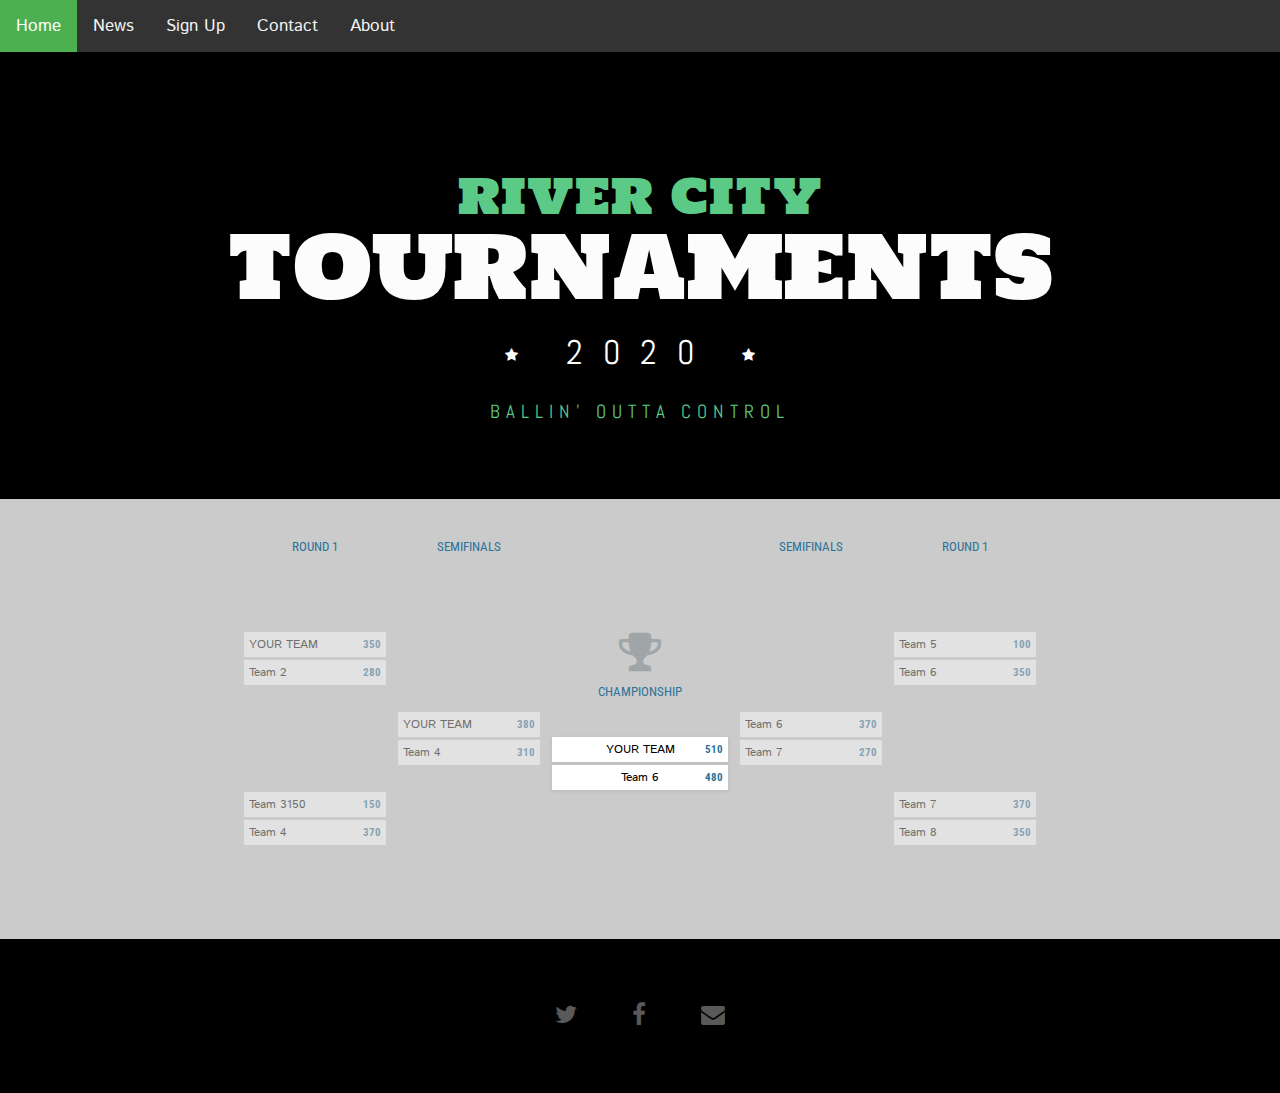
<file: public_html/index.html>
<!doctype html>
<html lang="">
    <head>
        <meta charset="utf-8">
        <meta http-equiv="X-UA-Compatible" content="IE=edge,chrome=1">
        <meta name="viewport" content="width=device-width,initial-scale=1.0">
        <link href="https://maxcdn.bootstrapcdn.com/font-awesome/4.2.0/css/font-awesome.min.css" rel="stylesheet">
        <link href='https://fonts.googleapis.com/css?family=Holtwood+One+SC' rel='stylesheet' type='text/css'>
        <link href='https://fonts.googleapis.com/css?family=Kaushan+Script|Herr+Von+Muellerhoff' rel='stylesheet' type='text/css'>
        <link href='https://fonts.googleapis.com/css?family=Abel' rel='stylesheet' type='text/css'>
        <link href='https://fonts.googleapis.com/css?family=Istok+Web|Roboto+Condensed:700' rel='stylesheet' type='text/css'>
        <link href="css/bracket.css" rel="stylesheet" type="text/css">
        <link href="css/topnavbar.css" rel="stylesheet" type="text/css">

        <title>River City Tournaments</title>
    </head>
    <body>

        <header class="hero">
            <div class="topnav">
                <a class="active" href="index.html">Home</a>                
                <a href="#news">News</a>
                <a href="signup.html">Sign Up</a>
                <a href="#contact">Contact</a>
                <a href="#about">About</a>
            </div>
            <div class="hero-wrap">
                <p class="intro" id="intro">River City</p>
                <h1 id="headline">Tournaments</h1>
                <p class="year"><i class="fa fa-star"></i> 2020 <i class="fa fa-star"></i></p>
                <p>Ballin' Outta Control</p>
            </div>
        </header>


        <section id="bracket">
            <div class="container">
                <div class="split split-one">
                    <div class="round round-one">                                    
                    </div>  <!-- END ROUND ONE -->

                    <div class="round round-two">
                        <div class="round-details">Round 1<br/><span class="date">&nbsp;</span></div>         
                        <ul class="matchup">
                            <li class="team team-top">YOUR TEAM<span class="score">350</span></li>
                            <li class="team team-bottom">Team 2<span class="score">280</span></li>
                        </ul>   
                        <ul class="matchup">
                            <li class="team team-top">Team 3<span class="score">150</span>150</li>
                            <li class="team team-bottom">Team 4<span class="score">370</span></li>
                        </ul>                                          
                    </div>  <!-- END ROUND TWO -->

                    <div class="round round-three">
                        <div class="semis-l">
                            <div class="round-details">Semifinals <br/><span class="date">&nbsp;</span></div>     
                            <ul class ="matchup championship">
                                <li class="team team-top">YOUR TEAM<span class="score">380</span></li>
                                <li class="team team-bottom">Team 4<span class="score">310</span></li>
                            </ul>
                        </div>                                      
                    </div>  <!-- END ROUND THREE -->        
                </div> <!-- END OF SPLIT-ONE DIV-->

                <div class="champion current">
                    <div class="final">
                        <i class="fa fa-trophy"></i>
                        <div class="round-details">Championship <br/><span class="date">&nbsp;</span></div>      
                        <ul class ="matchup championship">
                            <li class="team team-top">YOUR TEAM<span class="score">510</span></li>
                            <li class="team team-bottom">Team 6<span class="score">480</span></li>
                        </ul>
                    </div> 
                </div><!--END OF CHAMPION DIV-->

                <div class="split split-two">
                    <div class="round round-three">
                        <div class="round-details">semifinals <br/><span class="date">&nbsp;</span></div>     
                        <ul class ="matchup championship">
                            <li class="team team-top">Team 6<span class="score">370</span></li>
                            <li class="team team-bottom">Team 7<span class="score">270</span></li>
                        </ul>
                    </div>  <!-- END ROUND THREE -->    

                    <div class="round round-two">
                        <div class="round-details">Round 1<br/><span class="date">&nbsp;</span></div>                     
                        <ul class="matchup">
                            <li class="team team-top">Team 5<span class="score">100</span></li>
                            <li class="team team-bottom">Team 6<span class="score">350</span></li>
                        </ul>   
                        <ul class="matchup">
                            <li class="team team-top">Team 7<span class="score">370</span></li>
                            <li class="team team-bottom">Team 8<span class="score">350</span></li>
                        </ul>                                         
                    </div>  <!-- END ROUND TWO -->
                    <div class="round round-one">
                                                             
                    </div>  <!-- END ROUND ONE -->                          
                </div>
            </div>
        </section>
        <section class="share">
            <div class="share-wrap">
                <a class="share-icon" href="https://twitter.com/_joebeason"><i class="fa fa-twitter"></i></a>
                <a class="share-icon" href="#"><i class="fa fa-facebook"></i></a>
                <a class="share-icon" href="#"><i class="fa fa-envelope"></i></a>
            </div>
        </section>
    </body>
</html>
</file>
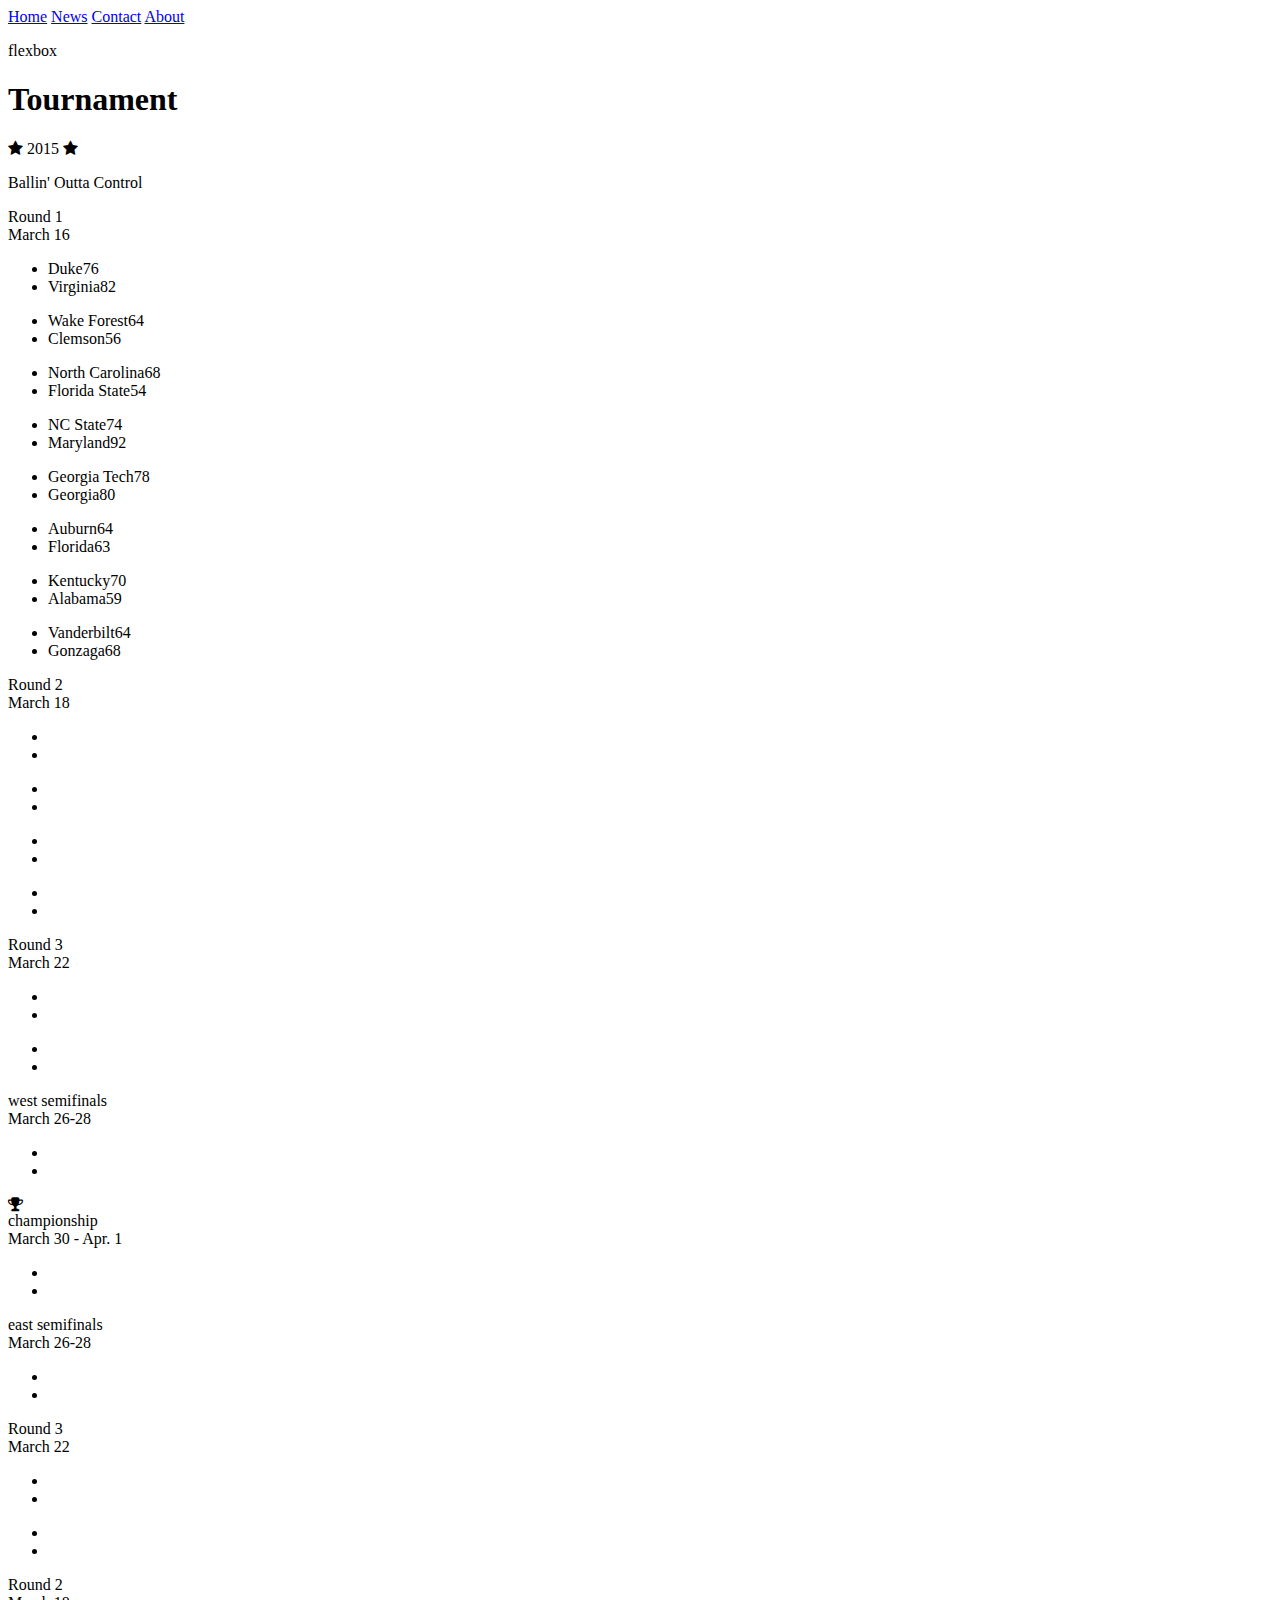
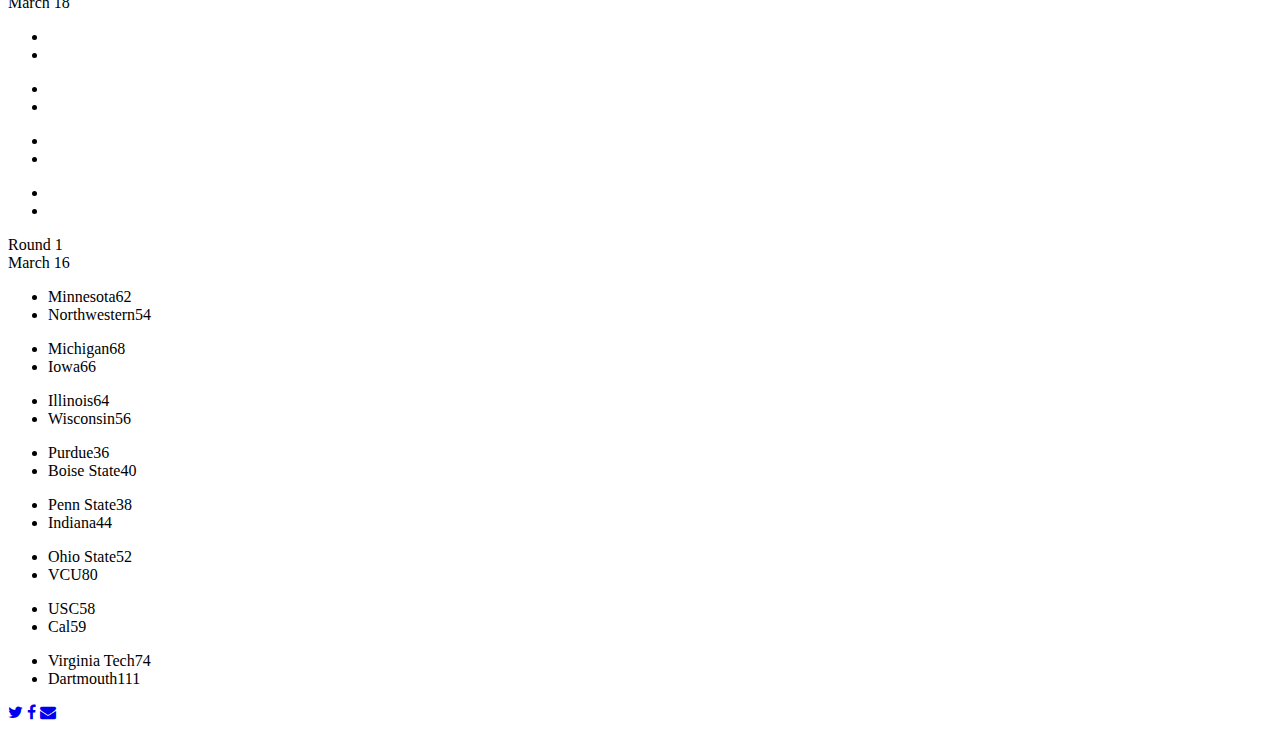
<file: public_html/bracket.html>
<head>
    <meta charset="utf-8">
    <meta http-equiv="X-UA-Compatible" content="IE=edge,chrome=1">
    <meta name="viewport" content="width=device-width,initial-scale=1.0">
    <link href="https://maxcdn.bootstrapcdn.com/font-awesome/4.2.0/css/font-awesome.min.css" rel="stylesheet">
    <link href='https://fonts.googleapis.com/css?family=Holtwood+One+SC' rel='stylesheet' type='text/css'>
    <link href='https://fonts.googleapis.com/css?family=Kaushan+Script|Herr+Von+Muellerhoff' rel='stylesheet' type='text/css'>
    <link href='https://fonts.googleapis.com/css?family=Abel' rel='stylesheet' type='text/css'>
    <link href='https://fonts.googleapis.com/css?family=Istok+Web|Roboto+Condensed:700' rel='stylesheet' type='text/css'>
    
    <title>March Madness Stock Matchup</title>
</head>
<body>
    <header class="hero">
        
        <div class="hero-wrap">
            <div class="topnav">
            <a class="active" href="#home">Home</a>
            <a href="#news">News</a>
            <a href="#contact">Contact</a>
            <a href="#about">About</a>
        </div>
            <p class="intro" id="intro">flexbox</p>
            <h1 id="headline">Tournament</h1>
            <p class="year"><i class="fa fa-star"></i> 2015 <i class="fa fa-star"></i></p>
            <p>Ballin' Outta Control</p>
        </div>
    </header>


    <section id="bracket">
        <div class="container">
            <div class="split split-one">
                <div class="round round-one current">
                    <div class="round-details">Round 1<br/><span class="date">March 16</span></div>
                    <ul class="matchup">
                        <li class="team team-top">Duke<span class="score">76</span></li>
                        <li class="team team-bottom">Virginia<span class="score">82</span></li>
                    </ul>
                    <ul class="matchup">
                        <li class="team team-top">Wake Forest<span class="score">64</span></li>
                        <li class="team team-bottom">Clemson<span class="score">56</span></li>
                    </ul>
                    <ul class="matchup">
                        <li class="team team-top">North Carolina<span class="score">68</span></li>
                        <li class="team team-bottom">Florida State<span class="score">54</span></li>
                    </ul>
                    <ul class="matchup">
                        <li class="team team-top">NC State<span class="score">74</span></li>
                        <li class="team team-bottom">Maryland<span class="score">92</span></li>
                    </ul>           
                    <ul class="matchup">
                        <li class="team team-top">Georgia Tech<span class="score">78</span></li>
                        <li class="team team-bottom">Georgia<span class="score">80</span></li>
                    </ul>   
                    <ul class="matchup">
                        <li class="team team-top">Auburn<span class="score">64</span></li>
                        <li class="team team-bottom">Florida<span class="score">63</span></li>
                    </ul>   
                    <ul class="matchup">
                        <li class="team team-top">Kentucky<span class="score">70</span></li>
                        <li class="team team-bottom">Alabama<span class="score">59</span></li>
                    </ul>
                    <ul class="matchup">
                        <li class="team team-top">Vanderbilt<span class="score">64</span></li>
                        <li class="team team-bottom">Gonzaga<span class="score">68</span></li>
                    </ul>                                       
                </div>  <!-- END ROUND ONE -->

                <div class="round round-two">
                    <div class="round-details">Round 2<br/><span class="date">March 18</span></div>         
                    <ul class="matchup">
                        <li class="team team-top">&nbsp;<span class="score">&nbsp;</span></li>
                        <li class="team team-bottom">&nbsp;<span class="score">&nbsp;</span></li>
                    </ul>   
                    <ul class="matchup">
                        <li class="team team-top">&nbsp;<span class="score">&nbsp;</span></li>
                        <li class="team team-bottom">&nbsp;<span class="score">&nbsp;</span></li>
                    </ul>   
                    <ul class="matchup">
                        <li class="team team-top">&nbsp;<span class="score">&nbsp;</span></li>
                        <li class="team team-bottom">&nbsp;<span class="score">&nbsp;</span></li>
                    </ul>
                    <ul class="matchup">
                        <li class="team team-top">&nbsp;<span class="score">&nbsp;</span></li>
                        <li class="team team-bottom">&nbsp;<span class="score">&nbsp;</span></li>
                    </ul>                                       
                </div>  <!-- END ROUND TWO -->

                <div class="round round-three">
                    <div class="round-details">Round 3<br/><span class="date">March 22</span></div>         
                    <ul class="matchup">
                        <li class="team team-top">&nbsp;<span class="score">&nbsp;</span></li>
                        <li class="team team-bottom">&nbsp;<span class="score">&nbsp;</span></li>
                    </ul>   
                    <ul class="matchup">
                        <li class="team team-top">&nbsp;<span class="score">&nbsp;</span></li>
                        <li class="team team-bottom">&nbsp;<span class="score">&nbsp;</span></li>
                    </ul>                                       
                </div>  <!-- END ROUND THREE -->        
            </div> 

            <div class="champion">
                <div class="semis-l">
                    <div class="round-details">west semifinals <br/><span class="date">March 26-28</span></div>     
                    <ul class ="matchup championship">
                        <li class="team team-top">&nbsp;<span class="vote-count">&nbsp;</span></li>
                        <li class="team team-bottom">&nbsp;<span class="vote-count">&nbsp;</span></li>
                    </ul>
                </div>
                <div class="final">
                    <i class="fa fa-trophy"></i>
                    <div class="round-details">championship <br/><span class="date">March 30 - Apr. 1</span></div>      
                    <ul class ="matchup championship">
                        <li class="team team-top">&nbsp;<span class="vote-count">&nbsp;</span></li>
                        <li class="team team-bottom">&nbsp;<span class="vote-count">&nbsp;</span></li>
                    </ul>
                </div>
                <div class="semis-r">       
                    <div class="round-details">east semifinals <br/><span class="date">March 26-28</span></div>     
                    <ul class ="matchup championship">
                        <li class="team team-top">&nbsp;<span class="vote-count">&nbsp;</span></li>
                        <li class="team team-bottom">&nbsp;<span class="vote-count">&nbsp;</span></li>
                    </ul>
                </div>  
            </div>


            <div class="split split-two">


                <div class="round round-three">
                    <div class="round-details">Round 3<br/><span class="date">March 22</span></div>                     
                    <ul class="matchup">
                        <li class="team team-top">&nbsp;<span class="score">&nbsp;</span></li>
                        <li class="team team-bottom">&nbsp;<span class="score">&nbsp;</span></li>
                    </ul>   
                    <ul class="matchup">
                        <li class="team team-top">&nbsp;<span class="score">&nbsp;</span></li>
                        <li class="team team-bottom">&nbsp;<span class="score">&nbsp;</span></li>
                    </ul>                                       
                </div>  <!-- END ROUND THREE -->    

                <div class="round round-two">
                    <div class="round-details">Round 2<br/><span class="date">March 18</span></div>                     
                    <ul class="matchup">
                        <li class="team team-top">&nbsp;<span class="score">&nbsp;</span></li>
                        <li class="team team-bottom">&nbsp;<span class="score">&nbsp;</span></li>
                    </ul>   
                    <ul class="matchup">
                        <li class="team team-top">&nbsp;<span class="score">&nbsp;</span></li>
                        <li class="team team-bottom">&nbsp;<span class="score">&nbsp;</span></li>
                    </ul>   
                    <ul class="matchup">
                        <li class="team team-top">&nbsp;<span class="score">&nbsp;</span></li>
                        <li class="team team-bottom">&nbsp;<span class="score">&nbsp;</span></li>
                    </ul>
                    <ul class="matchup">
                        <li class="team team-top">&nbsp;<span class="score">&nbsp;</span></li>
                        <li class="team team-bottom">&nbsp;<span class="score">&nbsp;</span></li>
                    </ul>                                       
                </div>  <!-- END ROUND TWO -->
                <div class="round round-one current">
                    <div class="round-details">Round 1<br/><span class="date">March 16</span></div>
                    <ul class="matchup">
                        <li class="team team-top">Minnesota<span class="score">62</span></li>
                        <li class="team team-bottom">Northwestern<span class="score">54</span></li>
                    </ul>
                    <ul class="matchup">
                        <li class="team team-top">Michigan<span class="score">68</span></li>
                        <li class="team team-bottom">Iowa<span class="score">66</span></li>
                    </ul>
                    <ul class="matchup">
                        <li class="team team-top">Illinois<span class="score">64</span></li>
                        <li class="team team-bottom">Wisconsin<span class="score">56</span></li>
                    </ul>
                    <ul class="matchup">
                        <li class="team team-top">Purdue<span class="score">36</span></li>
                        <li class="team team-bottom">Boise State<span class="score">40</span></li>
                    </ul>           
                    <ul class="matchup">
                        <li class="team team-top">Penn State<span class="score">38</span></li>
                        <li class="team team-bottom">Indiana<span class="score">44</span></li>
                    </ul>   
                    <ul class="matchup">
                        <li class="team team-top">Ohio State<span class="score">52</span></li>
                        <li class="team team-bottom">VCU<span class="score">80</span></li>
                    </ul>   
                    <ul class="matchup">
                        <li class="team team-top">USC<span class="score">58</span></li>
                        <li class="team team-bottom">Cal<span class="score">59</span></li>
                    </ul>
                    <ul class="matchup">
                        <li class="team team-top">Virginia Tech<span class="score">74</span></li>
                        <li class="team team-bottom">Dartmouth<span class="score">111</span></li>
                    </ul>                                       
                </div>  <!-- END ROUND ONE -->                          
            </div>
        </div>
    </section>
    <section class="share">
        <div class="share-wrap">
            <a class="share-icon" href="https://twitter.com/_joebeason"><i class="fa fa-twitter"></i></a>
            <a class="share-icon" href="#"><i class="fa fa-facebook"></i></a>
            <a class="share-icon" href="#"><i class="fa fa-envelope"></i></a>
        </div>
    </section>
</body>
</file>
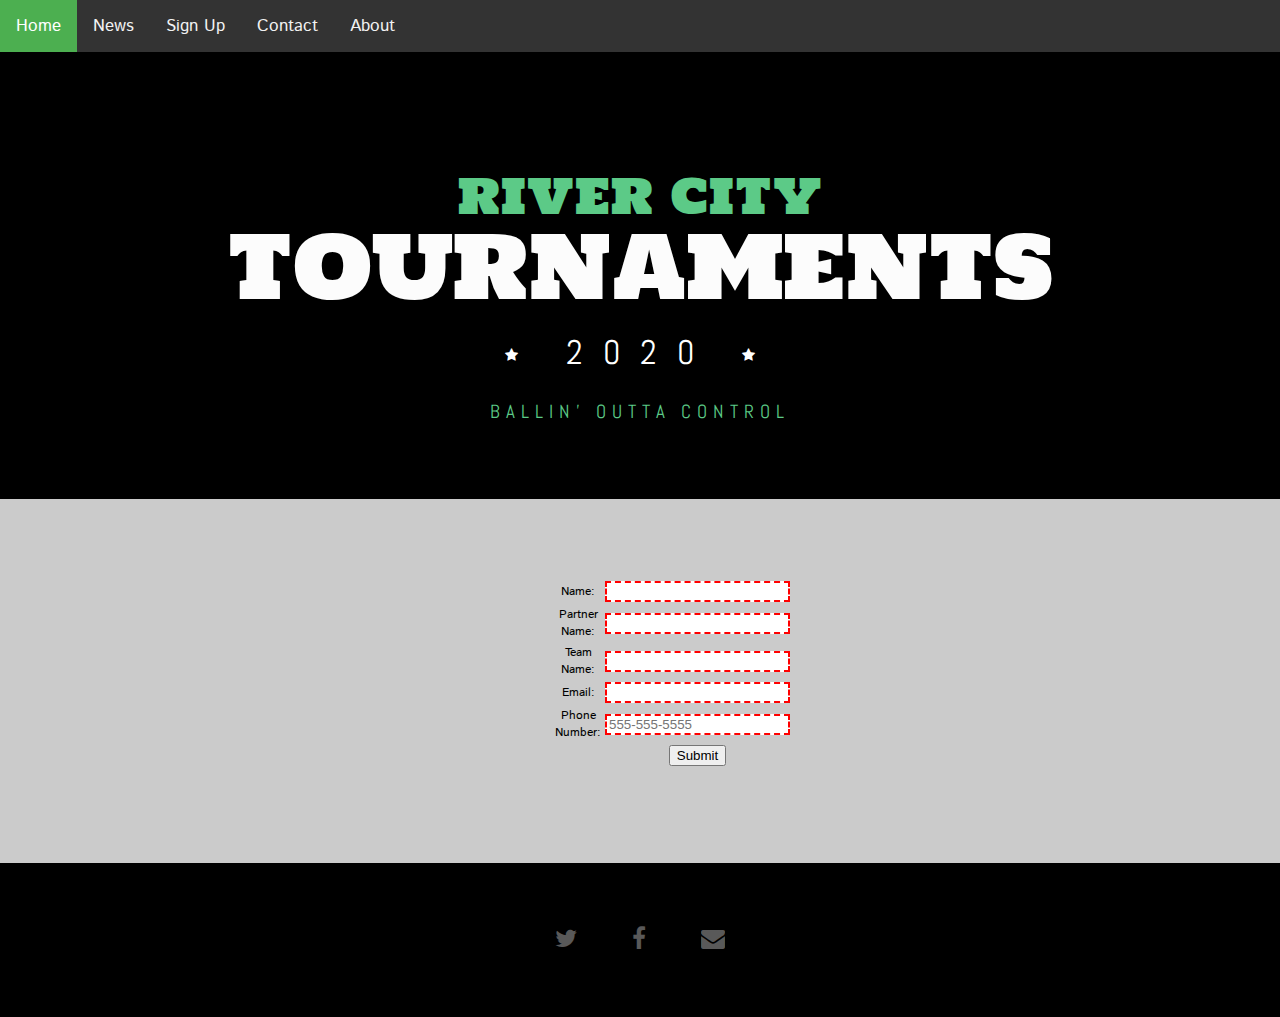
<file: public_html/signup.html>
<!DOCTYPE html>
<!--
To change this license header, choose License Headers in Project Properties.
To change this template file, choose Tools | Templates
and open the template in the editor.
-->
<html>
    <head>
        <meta charset="utf-8">
        <meta http-equiv="X-UA-Compatible" content="IE=edge,chrome=1">
        <meta name="viewport" content="width=device-width,initial-scale=1.0">
        <link href="https://maxcdn.bootstrapcdn.com/font-awesome/4.2.0/css/font-awesome.min.css" rel="stylesheet">
        <link href='https://fonts.googleapis.com/css?family=Holtwood+One+SC' rel='stylesheet' type='text/css'>
        <link href='https://fonts.googleapis.com/css?family=Kaushan+Script|Herr+Von+Muellerhoff' rel='stylesheet' type='text/css'>
        <link href='https://fonts.googleapis.com/css?family=Abel' rel='stylesheet' type='text/css'>
        <link href='https://fonts.googleapis.com/css?family=Istok+Web|Roboto+Condensed:700' rel='stylesheet' type='text/css'>
        <link href="css/bracket.css" rel="stylesheet" type="text/css">
        <link href="css/topnavbar.css" rel="stylesheet" type="text/css">
        <link href="css/signupform.css" rel="stylesheet" type="text/css">

        <title>River City Tournaments</title>
    </head>
    <body>

        <header class="hero">
            <div class="topnav">
                <a class="active" href="index.html">Home</a>                
                <a href="#news">News</a>
                <a href="signup.html">Sign Up</a>
                <a href="#contact">Contact</a>
                <a href="#about">About</a>
            </div>
            <div class="hero-wrap">
                <p class="intro" id="intro">River City</p>
                <h1 id="headline">Tournaments</h1>
                <p class="year"><i class="fa fa-star"></i> 2020 <i class="fa fa-star"></i></p>
                <p>Ballin' Outta Control</p>
            </div>
        </header>


        <section id="bracket">
            <div class="container">
                <div class="split split-one">
                    <div class="round round-one">                                    
                    </div>  <!-- END ROUND ONE -->
                    <div class="round round-two">                        
                    </div>  <!-- END ROUND TWO -->
                    <div class="round round-three">                                     
                    </div>  <!-- END ROUND THREE -->        
                </div> <!-- END OF SPLIT-ONE DIV-->
                <div class="champion current">
                    <div class="final">
                        <form>
                            <table>
                                <tr>
                                    <td style="width:130px">
                                        <label for="inputName">Name: </label>
                                    </td>
                                    <td>
                                        <input id="inputName" name="inputName" required="">
                                    </td>
                                </tr>
                                <tr>
                                    <td style="width:130px">
                                        <label for="inputPartnerName">Partner Name: </label>
                                    </td>
                                    <td>
                                        <input id="inputPartnerName" name="inputPartnerName" required="">
                                    </td>
                                </tr>
                                <tr>
                                    <td style="width:130px">
                                        <label for="inputTeamName">Team Name: </label>
                                    </td>
                                    <td>
                                        <input id="inputTeamName" name="inputTeamName" required="">
                                    </td>
                                </tr>
                                <tr>
                                    <td style="width:130px">
                                        <label for="inputEmail">Email: </label>
                                    </td>
                                    <td>
                                        <input id="inputEmail" name="inputEmail" required="" type="email">
                                    </td>
                                </tr>
                                <tr>
                                    <td style="width:130px">
                                        <label for="tel1">Phone Number: </label>
                                    </td>
                                    <td>
                                        <input id="tel1" placeholder="555-555-5555" name="tel1" type="tel" pattern="[0-9]{3}-[0-9]{3}-[0-9]{4}" required=""/>
                                    </td>
                                </tr>
                                <tr>
                                    <td style="width:130px">

                                    </td>
                                    <td>
                                        <button>Submit</button>
                                    </td>
                                </tr>
                            </table>                    
                        </form>
                        <div>
                            <div id="paypal-button-container"></div>
                            <script src="https://www.paypal.com/sdk/js?client-id=sb&currency=USD" data-sdk-integration-source="button-factory"></script>
                            <script>
                                paypal.Buttons({
                                    style: {
                                        shape: 'rect',
                                        color: 'gold',
                                        layout: 'vertical',
                                        label: 'paypal',

                                    },
                                    createOrder: function (data, actions) {
                                        return actions.order.create({
                                            purchase_units: [{
                                                    amount: {
                                                        value: '1'
                                                    }
                                                }]
                                        });
                                    },
                                    onApprove: function (data, actions) {
                                        return actions.order.capture().then(function (details) {
                                            alert('Transaction completed by ' + details.payer.name.given_name + '!');
                                        });
                                    }
                                }).render('#paypal-button-container');
                            </script>
                        </div>
                    </div>
                </div>                
                <div class="split split-two">
                    <div class="round round-three">                        
                    </div>  <!-- END ROUND THREE -->  
                    <div class="round round-two">                       
                    </div>  <!-- END ROUND TWO -->
                    <div class="round round-one">                                                             
                    </div>  <!-- END ROUND ONE -->                          
                </div>
            </div>
        </section>
        <section class="share">
            <div class="share-wrap">
                <a class="share-icon" href="https://twitter.com/_joebeason"><i class="fa fa-twitter"></i></a>
                <a class="share-icon" href="#"><i class="fa fa-facebook"></i></a>
                <a class="share-icon" href="#"><i class="fa fa-envelope"></i></a>
            </div>
        </section>
    </body>
</html>
</file>
<file: public_html/css/bracket.css>
body {font-family: 'Istok Web', sans-serif;background: url("http://picjumbo.com/wp-content/uploads/HNCK2189-1300x866.jpg") no-repeat #000;background-size: cover;min-height: 100%;margin: 0;}
.hero {position:relative; text-align: center; overflow: hidden; color: #fcfcfc; }
.hero h1 {font-family: 'Holtwood One SC', serif;font-weight: normal;font-size: 5.4em;margin:0 0 20px; text-shadow:0 0 12px rgba(0, 0, 0, 0.5);text-transform: uppercase;letter-spacing:-1px;}
.hero p {font-family: 'Abel', sans-serif;text-transform: uppercase; color: #5CCA87; letter-spacing: 6px;text-shadow:0 0 12px rgba(0, 0, 0, 0.5);font-size: 1.2em;}
.hero-wrap {padding: 3.5em 10px;}
.hero p.intro {font-family: 'Holtwood One SC', serif;text-transform: uppercase;letter-spacing: 1px;font-size: 3em;margin-bottom:-40px;}
.hero p.year {color: #fff; letter-spacing: 20px; font-size: 34px; margin: -25px 0 25px;}
.hero p.year i {font-size: 14px;vertical-align: middle;}
#bracket {overflow:hidden;background-color: #e1e1e1;background-color:rgba(225,225,225,0.9);padding-top: 20px;font-size: 12px;padding: 40px 0;}
.container {max-width: 1100px;margin: 0 auto;display:block;display: -webkit-box;display: -moz-box;display: -ms-flexbox;display: -webkit-flex;display: -webkit-flex;display: flex;-webkit-flex-direction:row;flex-direction: row;}
.split {display:block;float:left;display: -webkit-box;display: -moz-box;display: -ms-flexbox;display: -webkit-flex;display:flex;width: 42%;-webkit-flex-direction:row;-moz-flex-direction:row;flex-direction:row;}
.champion {float:left;display:block;width: 16%;-webkit-flex-direction:row;flex-direction:row;-webkit-align-self:center;align-self:center;margin-top: -15px;text-align: center;padding: 230px 0\9;} 
.champion i {color: #a0a6a8; font-size: 45px;padding: 10px 0; }
.round {display:block;float:left;display: -webkit-box;display: -moz-box;display: -ms-flexbox;display: -webkit-flex;display:flex;-webkit-flex-direction:column;flex-direction:column;width:95%;width:30.8333%\9;}
.split-two {}
.split-one .round {margin: 0 2.5% 0 0;}
.split-two .round {margin: 0 0 0 2.5%;}
.matchup {margin:0;width: 100%;padding: 10px 0;height:60px;-webkit-transition: all 0.2s;transition: all 0.2s;}
.score {font-size: 11px;text-transform: uppercase;float: right;color: #2C7399;font-weight: bold;font-family: 'Roboto Condensed', sans-serif;position: absolute;right: 5px;}
.team {padding: 0 5px;margin: 3px 0;height: 25px; line-height: 25px;white-space: nowrap; overflow: hidden;position: relative;}
.round-two .matchup {margin:0; height: 60px;padding: 50px 0;}
.round-three .matchup {margin:0; height: 60px; padding: 130px 0;}
.round-details {font-family: 'Roboto Condensed', sans-serif; font-size: 13px; color: #2C7399;text-transform: uppercase;text-align: center;height: 40px;}
.champion li, .round li {background-color: #fff;box-shadow: none; opacity: 0.45;}
.current li {opacity: 1;}
.current li.team {background-color: #fff;box-shadow: 0 1px 4px rgba(0, 0, 0, 0.1);opacity: 1;}
.vote-options {display: block;height: 52px;}
.share .container {margin: 0 auto; text-align: center;}
.share-icon {font-size: 24px; color: #fff;padding: 25px;}
.share-wrap {max-width: 1100px; text-align: center; margin: 60px auto;}
.final {margin: 4.5em 0;}

@-webkit-keyframes pulse {
    0% {
        -webkit-transform: scale(1);
        transform: scale(1);
    }

    50% {
        -webkit-transform: scale(1.3);
        transform: scale(1.3);
    }

    100% {
        -webkit-transform: scale(1);
        transform: scale(1);
    }
}

@keyframes pulse {
    0% {
        -webkit-transform: scale(1);
        -ms-transform: scale(1);
        transform: scale(1);
    }

    50% {
        -webkit-transform: scale(1.3);
        -ms-transform: scale(1.3);
        transform: scale(1.3);
    }

    100% {
        -webkit-transform: scale(1);
        -ms-transform: scale(1);
        transform: scale(1);
    }
}

.share-icon {color: #fff; opacity: 0.35; }
.share-icon:hover { opacity:1;  -webkit-animation: pulse 0.5s; animation: pulse 0.5s;}
.date {font-size: 10px; letter-spacing: 2px;font-family: 'Istok Web', sans-serif;color:#3F915F;}



@media screen and (min-width: 981px) and (max-width: 1099px) {
    .container {margin: 0 1%;}
    .champion {width: 14%;}
    .split {width:43%; }
    .split-one .vote-box {margin-left: 138px;}
    .hero p.intro {font-size: 28px;}
    .hero p.year {margin: 5px 0 10px;}

}

@media screen and (max-width: 980px) {
    .container {-webkit-flex-direction:column;-moz-flex-direction:column;flex-direction:column;}
    .split, .champion {width: 90%;margin: 35px 5%;}
    .champion {-webkit-box-ordinal-group:3;-moz-box-ordinal-group:3;-ms-flex-order:3;-webkit-order:3;order:3;}
    .split {border-bottom: 1px solid #b6b6b6; padding-bottom: 20px;}
    .hero p.intro {font-size: 24px;}
    .hero h1 {font-size: 3em; margin: 15px 0;}
    .hero p {font-size: 1em;}
}


@media screen and (max-width: 400px) {
    .split {width: 95%;margin: 25px 2.5%;}
    .round {width:21%;}
    .current {-webkit-flex-grow:1;-moz-flex-grow:1;flex-grow:1;}
    .hero h1 {font-size: 2.15em; letter-spacing: 0;margin:0; }
    .hero p.intro {font-size: 1.15em;margin-bottom: -10px;}
    .round-details {font-size: 90%;}
    .hero-wrap {padding: 2.5em;}
    .hero p.year {margin: 5px 0 10px; font-size: 18px;}
}
</file>
<file: public_html/css/topnavbar.css>
/* Add a black background color to the top navigation */
.topnav {
  background-color: #333;
  overflow: hidden;
}

/* Style the links inside the navigation bar */
.topnav a {
  float: left;
  color: #f2f2f2;
  text-align: center;
  padding: 14px 16px;
  text-decoration: none;
  font-size: 17px;
}

/* Change the color of links on hover */
.topnav a:hover {
  background-color: #ddd;
  color: black;
}

/* Add a color to the active/current link */
.topnav a.active {
  background-color: #4CAF50;
  color: white;
}
</file>
<file: public_html/css/signupform.css>
input:invalid {
  border: 2px dashed red;
}

input:valid {
  border: 2px solid black;
}
</file>
